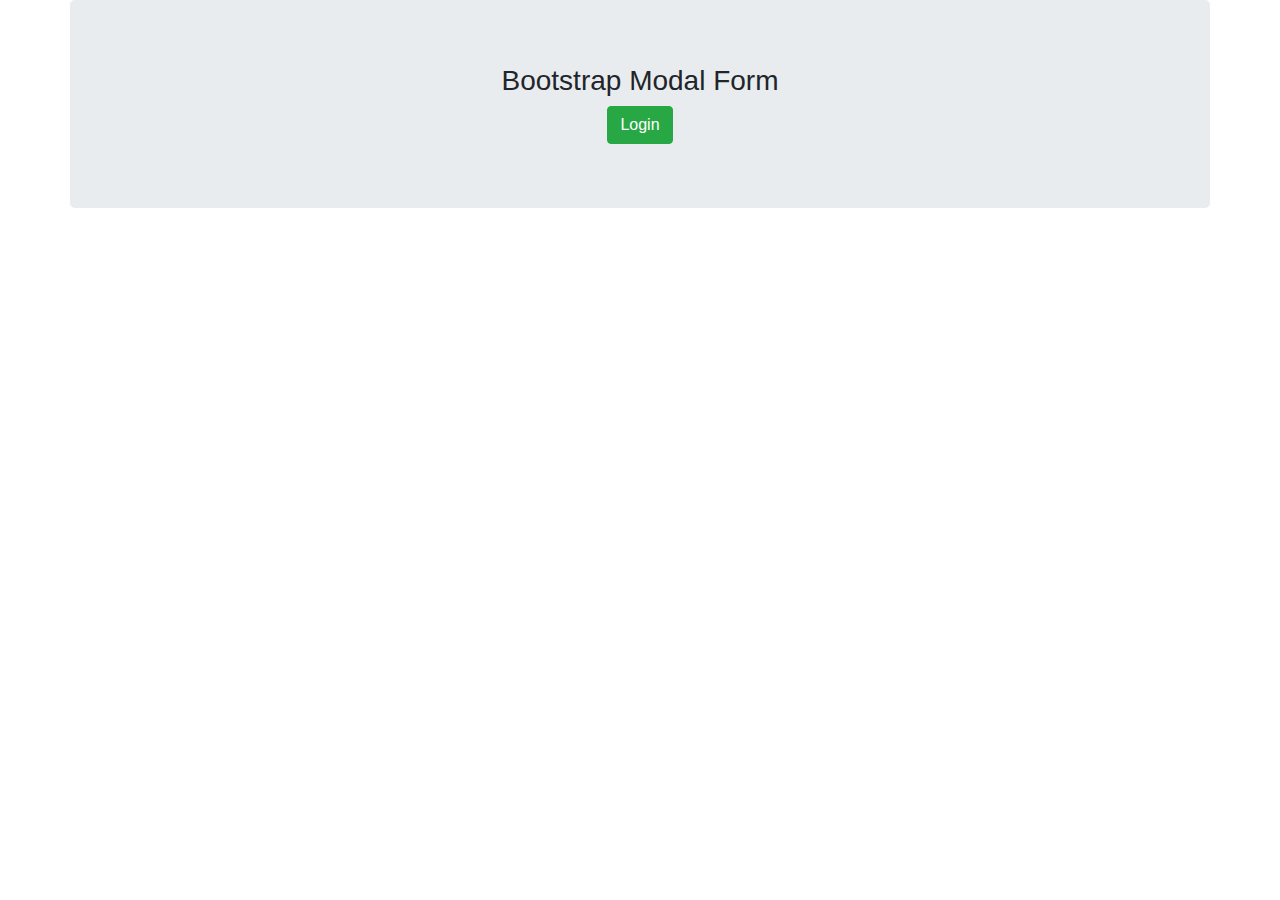
<file: bootstrap project/model window/modelwindow.html>
<!DOCTYPE html>
<html>
<head>
    <title>Bootstrap Modal Form</title>
    <link rel="stylesheet" href="https://maxcdn.bootstrapcdn.com/bootstrap/4.0.0/css/bootstrap.min.css" integrity="sha384-Gn5384xqQ1aoWXA+058RXPxPg6fy4IWvTNh0E263XmFcJlSAwiGgFAW/dAiS6JXm" crossorigin="anonymous">
</head>
<body>
    <div class="container jumbotron text-center">
        <h3>Bootstrap Modal Form</h3>
        <button type="button" class="btn btn-success" data-toggle="modal" data-target="#loginModal">Login</button>
    </div>
    <div class="modal fade" role="dialog" id="loginModal">
        <div class="modal-dialog">
            <div class="modal-content">
                <div class="modal-header">
                    <h3 class="modal-title">Modal Form</h3>
                    <button type="button" class="close" data-dismiss="modal">&times;</button>
                </div>
                <div class="modal-body">
                    <div class="form-group">
                        <input type="text" name="username" class="form-control" placeholder="Username">
                    </div>
                    <div class="form-group">
                        <input type="password" name="password" class="form-control" placeholder="password">
                    </div>
                </div>
                <div class="modal-footer">
                    <button type="submit" class="btn btn-success" data-dismiss="modal">Sign in</button>
                </div>
            </div>      
        </div>
    </div>
    <script src="https://code.jquery.com/jquery-3.2.1.slim.min.js" integrity="sha384-KJ3o2DKtIkvYIK3UENzmM7KCkRr/rE9/Qpg6aAZGJwFDMVNA/GpGFF93hXpG5KkN" crossorigin="anonymous"></script>
<script src="https://cdnjs.cloudflare.com/ajax/libs/popper.js/1.12.9/umd/popper.min.js" integrity="sha384-ApNbgh9B+Y1QKtv3Rn7W3mgPxhU9K/ScQsAP7hUibX39j7fakFPskvXusvfa0b4Q" crossorigin="anonymous"></script>
<script src="https://maxcdn.bootstrapcdn.com/bootstrap/4.0.0/js/bootstrap.min.js" integrity="sha384-JZR6Spejh4U02d8jOt6vLEHfe/JQGiRRSQQxSfFWpi1MquVdAyjUar5+76PVCmYl" crossorigin="anonymous"></script>
    <script
  src="https://code.jquery.com/jquery-3.5.0.min.js"
  integrity="sha256-xNzN2a4ltkB44Mc/Jz3pT4iU1cmeR0FkXs4pru/JxaQ="
  crossorigin="anonymous"></script>
</body>
</html>
</file>
